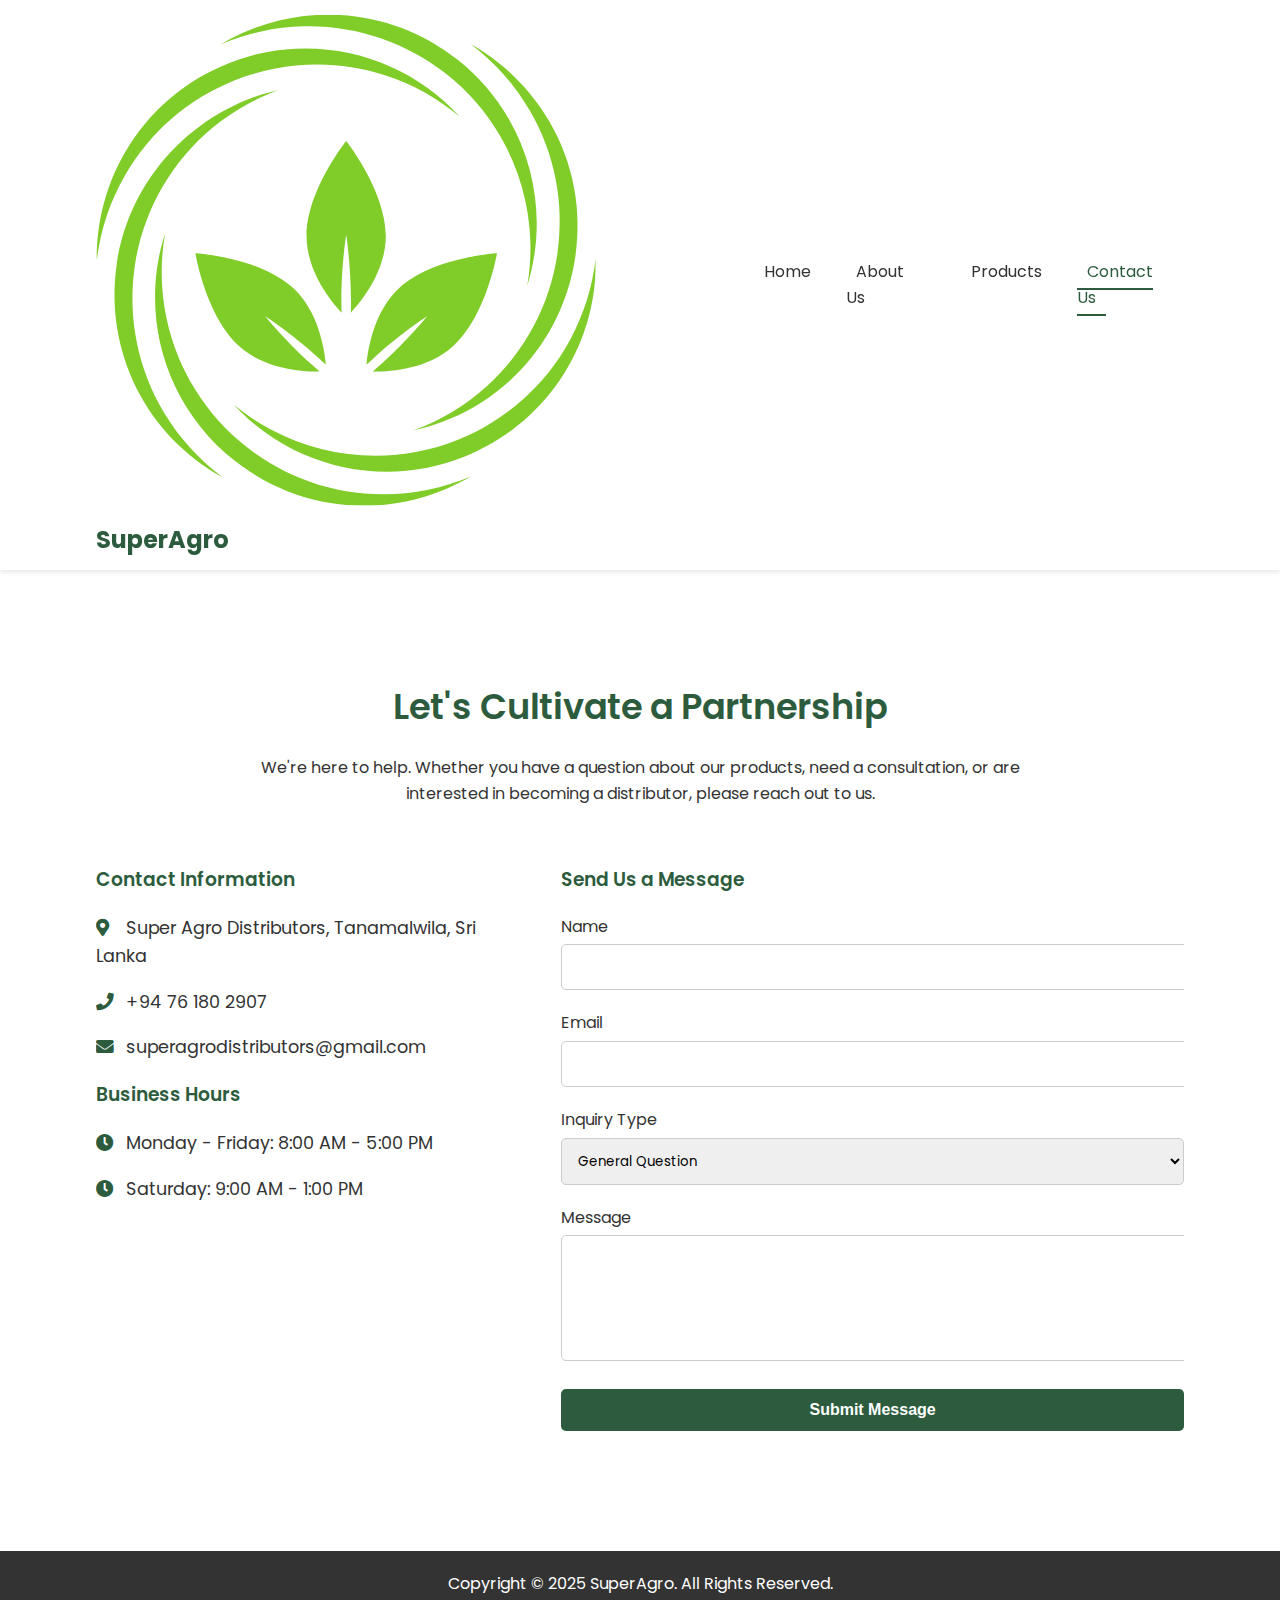
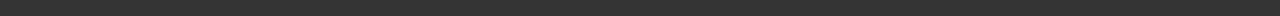
<file: contact.html>
<!DOCTYPE html>
<html lang="en">
<head>
    <meta charset="UTF-8">
    <meta name="viewport" content="width=device-width, initial-scale=1.0">
    <title>Contact Us - SuperAgro</title>
    <link rel="icon" type="image/png" href="logo2.png">
    <link rel="stylesheet" href="style.css">
    <link rel="stylesheet" href="https://cdnjs.cloudflare.com/ajax/libs/font-awesome/5.15.3/css/all.min.css">
</head>
<body>

    <header class="main-header">
        <div class="container">
            <a href="index.html" class="logo">
                <img src="logo2.png" alt="SuperAgro Logo">
                <span>SuperAgro</span>
            </a>            
            <nav class="main-nav">
                <ul>
                    <li><a href="index.html">Home</a></li>
                    <li><a href="about.html">About Us</a></li>
                    <li><a href="products.html">Products</a></li>
                    <li><a href="contact.html" class="current">Contact Us</a></li>
                </ul>
            </nav>
        </div>
    </header>

    <section class="section">
        <div class="container">
            <h2 class="section-title">Let's Cultivate a Partnership</h2>
            <p style="text-align:center; max-width: 800px; margin: -20px auto 40px auto;">We're here to help. Whether you have a question about our products, need a consultation, or are interested in becoming a distributor, please reach out to us.</p>
            <div class="contact-grid">
                <div class="contact-info">
                    <h3>Contact Information</h3>
                    <p><i class="fas fa-map-marker-alt"></i>Super Agro Distributors, Tanamalwila, Sri Lanka</p>
                    <p><i class="fas fa-phone"></i>+94 76 180 2907</p>
                    <p><i class="fas fa-envelope"></i>superagrodistributors@gmail.com</p>
                    <h3>Business Hours</h3>
                    <p><i class="fas fa-clock"></i>Monday - Friday: 8:00 AM - 5:00 PM</p>
                    <p><i class="fas fa-clock"></i>Saturday: 9:00 AM - 1:00 PM</p>
                </div>
                <form action="send_mail.php" method="POST" class="contact-form">
                    <h3>Send Us a Message</h3>
                    <div class="form-group">
                        <label for="name">Name</label>
                        <input type="text" id="name" name="name" required>
                    </div>
                    <div class="form-group">
                        <label for="email">Email</label>
                        <input type="email" id="email" name="email" required>
                    </div>
                    <div class="form-group">
                        <label for="inquiry">Inquiry Type</label>
                        <select id="inquiry" name="inquiry">
                            <option>General Question</option>
                            <option>Sales Inquiry</option>
                            <option>Distributor Application</option>
                            <option>Request a Consultation</option>
                        </select>
                    </div>
                    <div class="form-group">
                        <label for="message">Message</label>
                        <textarea id="message" name="message" rows="5" required></textarea>
                    </div>
                    <button type="submit" class="btn">Submit Message</button>
                </form>
            </div>
        </div>
    </section>

    <footer class="main-footer">
        <p>Copyright &copy; 2025 SuperAgro. All Rights Reserved.</p>
    </footer>

</body>
</html>
</file>
<file: style.css>
/* SuperAgro Website Stylesheet */
@import url('https://fonts.googleapis.com/css2?family=Poppins:wght@300;400;600;700&display=swap');

/* --- Global Styles & Variables --- */
:root {
    --primary-green: #2c5c3d;
    --secondary-green: #4a7c59;
    --light-gray: #f4f4f4;
    --dark-gray: #333333;
    --white: #ffffff;
    --accent-blue: #3498db;
}

body {
    font-family: 'Poppins', sans-serif;
    line-height: 1.6;
    margin: 0;
    padding: 0;
    color: var(--dark-gray);
    background-color: var(--white);
}

.container {
    width: 85%;
    margin: auto;
    overflow: hidden;
    padding: 20px 0;
}

h1, h2, h3 {
    font-weight: 600;
    color: var(--primary-green);
}

a {
    text-decoration: none;
    color: var(--secondary-green);
}

/* --- Header & Navigation --- */
.main-header {
    background: var(--white);
    box-shadow: 0 2px 5px rgba(0,0,0,0.1);
    position: sticky;
    top: 0;
    z-index: 1000;
}

.main-header .container {
    display: flex;
    justify-content: space-between;
    align-items: center;
    padding: 10px 0;
}

.logo {
    font-size: 24px;
    font-weight: 700;
    color: var(--primary-green);
}

.main-nav ul {
    list-style: none;
    margin: 0;
    padding: 0;
    display: flex;
}

.main-nav ul li {
    margin-left: 25px;
}

.main-nav ul li a {
    color: var(--dark-gray);
    font-weight: 400;
    font-size: 16px;
    padding: 5px 10px;
    transition: color 0.3s ease, border-bottom 0.3s ease;
    border-bottom: 2px solid transparent;
}

.main-nav ul li a:hover,
.main-nav ul li a.current {
    color: var(--primary-green);
    border-bottom: 2px solid var(--primary-green);
}

/* --- Hero Section (Homepage) --- */
.hero {
    background: linear-gradient(rgba(0, 0, 0, 0.5), rgba(0, 0, 0, 0.5)), url('https://images.unsplash.com/photo-1560493676-04071c5f467b?crop=entropy&cs=tinysrgb&fit=max&fm=jpg&ixid=MnwzNjUyOXwwfDF8c2VhcmNofDR8fGZhcm18ZW58MHx8fHwxNjE2NTg1OTE4&ixlib=rb-1.2.1&q=80&w=1920') no-repeat center center/cover;
    height: 85vh;
    display: flex;
    align-items: center;
    justify-content: center;
    text-align: center;
    color: var(--white);
}

.hero-content {
    max-width: 800px;
}

.hero h1 {
    font-size: 3.5rem;
    margin-bottom: 10px;
    color: var(--white);
    font-weight: 700;
}

.hero p {
    font-size: 1.2rem;
    margin-bottom: 30px;
    font-weight: 300;
}

.btn {
    display: inline-block;
    padding: 12px 28px;
    background: var(--primary-green);
    color: var(--white);
    border-radius: 5px;
    font-size: 1rem;
    font-weight: 600;
    transition: background 0.3s ease;
    border: none;
}

.btn:hover {
    background: var(--secondary-green);
}

/* --- Utility & General Sections --- */
.section {
    padding: 60px 0;
}

.section-light {
    background: var(--light-gray);
}

.section-title {
    text-align: center;
    margin-bottom: 40px;
    font-size: 2.2rem;
}

.grid-3 {
    display: grid;
    grid-template-columns: repeat(3, 1fr);
    gap: 30px;
    text-align: center;
}

.grid-3 .feature-box i {
    font-size: 48px;
    color: var(--primary-green);
    margin-bottom: 15px;
}

.grid-3 .feature-box h3 {
    font-size: 1.5rem;
    margin-bottom: 10px;
}

/* --- About Page --- */
.about-content {
    display: grid;
    grid-template-columns: 1fr 1fr;
    gap: 50px;
    align-items: center;
}

.about-content img {
    width: 100%;
    border-radius: 10px;
    box-shadow: 0 4px 15px rgba(0,0,0,0.1);
}

.team-section .grid-3 .team-member {
    background: var(--white);
    padding: 20px;
    border-radius: 10px;
    box-shadow: 0 4px 15px rgba(0,0,0,0.08);
}

.team-section .team-member img {
    width: 150px;
    height: 150px;
    border-radius: 50%;
    object-fit: cover;
    border: 4px solid var(--primary-green);
}

/* --- Products Page --- */
.product-grid {
    display: grid;
    grid-template-columns: repeat(auto-fit, minmax(300px, 1fr));
    gap: 30px;
}

.product-card {
    background: var(--white);
    border: 1px solid #ddd;
    border-radius: 10px;
    overflow: hidden;
    text-align: center;
    box-shadow: 0 2px 8px rgba(0,0,0,0.1);
    transition: transform 0.3s ease, box-shadow 0.3s ease;
}

.product-card:hover {
    transform: translateY(-5px);
    box-shadow: 0 8px 20px rgba(0,0,0,0.15);
}

.product-card img {
    width: 100%;
    height: 220px;
    object-fit: cover;
}

.product-card-content {
    padding: 20px;
}

.product-card h3 {
    margin-top: 0;
}

/* --- Contact Page --- */
.contact-grid {
    display: grid;
    grid-template-columns: 1fr 1.5fr;
    gap: 50px;
    align-items: flex-start;
}

.contact-info p {
    margin-bottom: 15px;
    font-size: 1.1rem;
}

.contact-info i {
    color: var(--primary-green);
    margin-right: 10px;
    width: 20px;
}

.contact-form .form-group {
    margin-bottom: 20px;
}

.contact-form label {
    display: block;
    margin-bottom: 5px;
}

.contact-form input,
.contact-form textarea,
.contact-form select {
    width: 100%;
    padding: 12px;
    border: 1px solid #ccc;
    border-radius: 5px;
    font-family: 'Poppins', sans-serif;
}

.contact-form .btn {
    width: 100%;
    cursor: pointer;
}

/* --- Footer --- */
.main-footer {
    background: var(--dark-gray);
    color: var(--white);
    text-align: center;
    padding: 20px 0;
    margin-top: 40px;
}

.main-footer p {
    margin: 0;
}

/* --- Responsive Design --- */
@media(max-width: 768px) {
    .main-header .container {
        flex-direction: column;
    }
    .main-nav ul {
        margin-top: 15px;
        flex-direction: column;
        align-items: center;
    }
    .main-nav ul li {
        margin: 10px 0;
    }
    .hero h1 {
        font-size: 2.5rem;
    }
    .grid-3, .about-content, .contact-grid {
        grid-template-columns: 1fr;
    }
    .about-content img {
        margin-bottom: 20px;
    }
}
</file>
